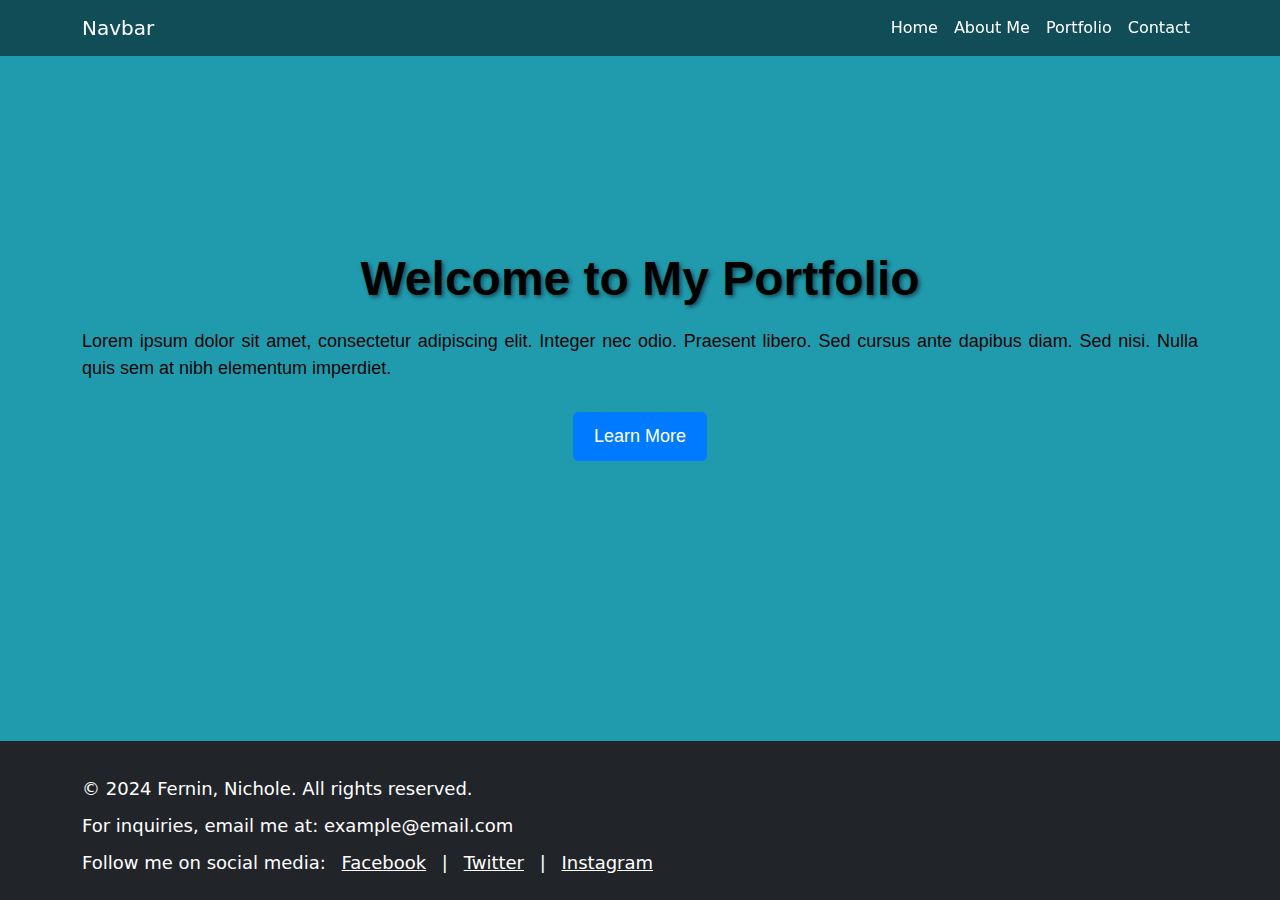
<file: index.html>
<!DOCTYPE html>
<html lang="en">

<head>
    <meta charset="UTF-8">
    <meta name="viewport" content="width=device-width, initial-scale=1.0">
    <title>My Portfolio</title>
    <link href="https://cdn.jsdelivr.net/npm/bootstrap@5.3.3/dist/css/bootstrap.min.css" rel="stylesheet"
        integrity="sha384-QWTKZyjpPEjISv5WaRU9OFeRpok6YctnYmDr5pNlyT2bRjXh0JMhjY6hW+ALEwIH" crossorigin="anonymous">
    <link rel="stylesheet" type="text/css" href="assets/css/style.css">
</head>

<body>
<!--Nav section-->
<nav class="navbar navbar-expand-lg navbar-dark bg-dark fixed-top">
    <div class="container">
        <a class="navbar-brand" href="#">Navbar</a>
        <button class="navbar-toggler" type="button" data-bs-toggle="collapse"
            data-bs-target="#navbarSupportedContent" aria-controls="navbarSupportedContent" aria-expanded="false"
            aria-label="Toggle navigation">
            <span class="navbar-toggler-icon"></span>
        </button>
        <div class="collapse navbar-collapse" id="navbarSupportedContent">
            <ul class="navbar-nav ms-auto mb-2 mb-lg-0">
                <li class="nav-item">
                    <a class="nav-link active" aria-current="page" href="index.html">Home</a>
                </li>
                <li class="nav-item">
                    <a class="nav-link active" aria-current="page" href="about-me.html">About Me</a>
                </li>
                <li class="nav-item">
                    <a class="nav-link active" aria-current="page" href="portfolio.html">Portfolio</a>
                </li>
                <li class="nav-item">
                    <a class="nav-link active" aria-current="page" href="contact.html">Contact</a>
                </li>
            </ul>
        </div>
    </div>
</nav>


    <!-- Home section -->
    <section id="home">
        <div class="container">
            <h1 class="bold-effect">Welcome to My Portfolio</h1>
            <p>Lorem ipsum dolor sit amet, consectetur adipiscing elit. Integer nec odio. Praesent libero. Sed cursus
                ante dapibus diam. Sed nisi. Nulla quis sem at nibh elementum imperdiet.</p>
            <a href="about-me.html" class="btn btn-primary">Learn More</a>
        </div>
    </section>

    <!--foooter section-->
    <footer class="bg-dark text-white text-center py-4">
        <div class="container">
            <p class="mb-0">© 2024 Fernin, Nichole. All rights reserved.</p>
            <p class="mb-0">For inquiries, email me at: example@email.com</p>
            <p class="mb-0">Follow me on social media: <a href="footer.html" class="text-white">Facebook</a> | <a
                    href="#" class="text-white">Twitter</a> | <a href="#" class="text-white">Instagram</a></p>
        </div>
    </footer>


    <script src="https://cdn.jsdelivr.net/npm/@popperjs/core@2.11.8/dist/umd/popper.min.js"
        integrity="sha384-I7E8VVD/ismYTF4hNIPjVp/Zjvgyol6VFvRkX/vR+Vc4jQkC+hVqc2pM8ODewa9r"
        crossorigin="anonymous"></script>
    <script src="https://cdn.jsdelivr.net/npm/bootstrap@5.3.3/dist/js/bootstrap.min.js"
        integrity="sha384-0pUGZvbkm6XF6gxjEnlmuGrJXVbNuzT9qBBavbLwCsOGabYfZo0T0to5eqruptLy"
        crossorigin="anonymous"></script>

</body>

</html>
</file>
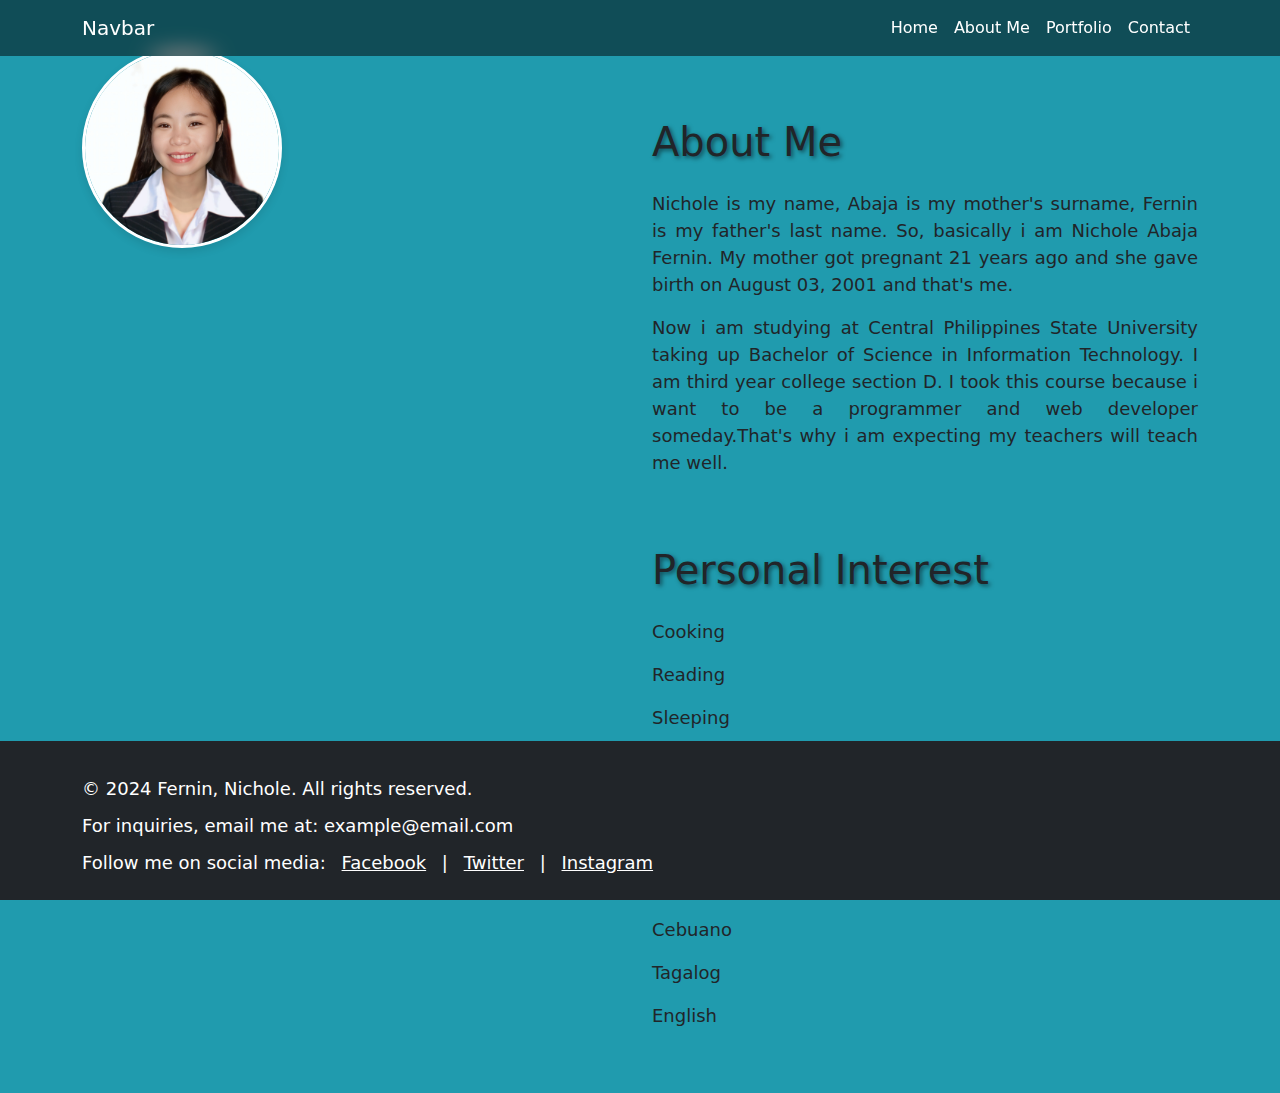
<file: about-me.html>
<!DOCTYPE html>
<html lang="en">

<head>
    <meta charset="UTF-8">
    <meta name="viewport" content="width=device-width, initial-scale=1.0">
    <title>My Portfolio</title>
    <link href="https://cdn.jsdelivr.net/npm/bootstrap@5.3.3/dist/css/bootstrap.min.css" rel="stylesheet"
        integrity="sha384-QWTKZyjpPEjISv5WaRU9OFeRpok6YctnYmDr5pNlyT2bRjXh0JMhjY6hW+ALEwIH" crossorigin="anonymous">
    <link rel="stylesheet" type="text/css" href="assets/css/style.css">
</head>

<body>
    <!--Nav section-->
    <nav class="navbar navbar-expand-lg navbar-dark bg-dark fixed-top">
        <div class="container">
            <a class="navbar-brand" href="#">Navbar</a>
            <button class="navbar-toggler" type="button" data-bs-toggle="collapse"
                data-bs-target="#navbarSupportedContent" aria-controls="navbarSupportedContent" aria-expanded="false"
                aria-label="Toggle navigation">
                <span class="navbar-toggler-icon"></span>
            </button>
            <div class="collapse navbar-collapse" id="navbarSupportedContent">
                <ul class="navbar-nav ms-auto mb-2 mb-lg-0">
                    <li class="nav-item">
                        <a class="nav-link active" aria-current="page" href="index.html">Home</a>
                    </li>
                    <li class="nav-item">
                        <a class="nav-link active" aria-current="page" href="about-me.html">About Me</a>
                    </li>
                    <li class="nav-item">
                        <a class="nav-link active" aria-current="page" href="portfolio.html">Portfolio</a>
                    </li>
                    <li class="nav-item">
                        <a class="nav-link active" aria-current="page" href="contact.html">Contact</a>
                    </li>
                </ul>
            </div>
        </div>
    </nav>

    <!-- About Me section -->
    <section id="about-me" class="py-5">
        <div class="container">
            <div class="row">
                <div class="col-md-6">
                    <img src="assets/img/nichole..jpg" alt="Profile Picture" class="profile-img img-fluid mb-4">
                </div>                
                <div class="col-md-6">
                    <h2 class="mb-4">About Me</h2>
                    <p>Nichole is my name, Abaja is my mother's surname, Fernin is my father's last name. So, basically
                        i am Nichole Abaja Fernin. My mother got pregnant 21 years ago and she gave birth on August 03,
                        2001 and that's me.</p>
                    <p>Now i am studying at Central Philippines State University taking up Bachelor of Science in
                        Information Technology. I am third year college section D. I took this course because i want to
                        be a programmer and web developer someday.That's why i am expecting my teachers will teach me
                        well.</p>
                    <h2 class="mb-4">Personal Interest</h2>
                    <p>Cooking</p>
                    <p>Reading</p>
                    <p>Sleeping</p>
                    <h2 class="mb-4">Languages</h2>
                    <p>Hiligaynon</p>
                    <p>Cebuano</p>
                    <p>Tagalog</p>
                    <p>English</p>
            </div>
        </div>
    </section>

    <!--foooter section-->
    <footer class="bg-dark text-white text-center py-4">
        <div class="container">
            <p class="mb-0">© 2024 Fernin, Nichole. All rights reserved.</p>
            <p class="mb-0">For inquiries, email me at: example@email.com</p>
            <p class="mb-0">Follow me on social media: <a href="footer.html" class="text-white">Facebook</a> | <a
                    href="#" class="text-white">Twitter</a> | <a href="#" class="text-white">Instagram</a></p>
        </div>
    </footer>

</body>

</html>
</file>
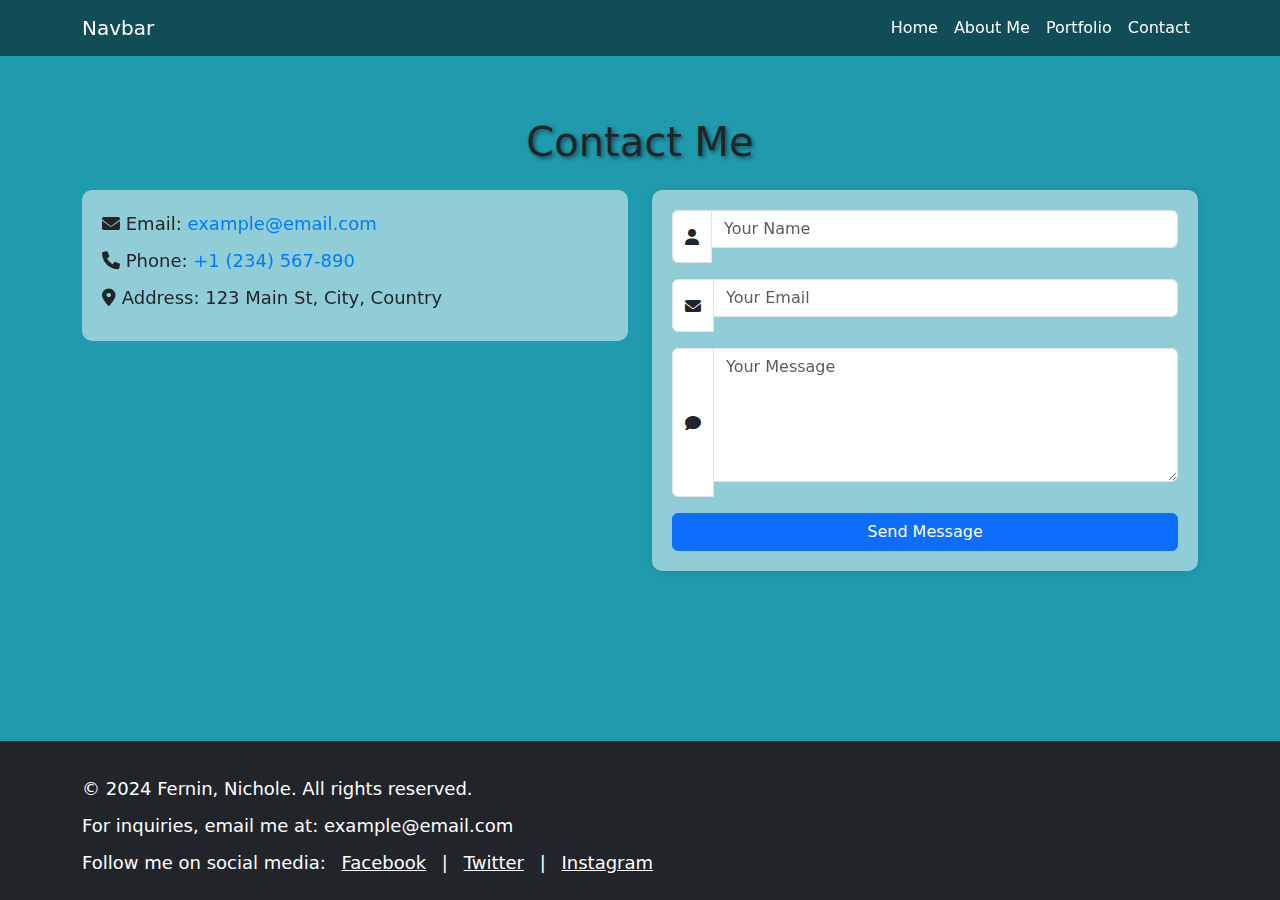
<file: contact.html>
<!DOCTYPE html>
<html lang="en">

<head>
    <meta charset="UTF-8">
    <meta name="viewport" content="width=device-width, initial-scale=1.0">
    <title>My Portfolio</title>
    <link href="https://cdn.jsdelivr.net/npm/bootstrap@5.3.3/dist/css/bootstrap.min.css" rel="stylesheet"
        integrity="sha384-QWTKZyjpPEjISv5WaRU9OFeRpok6YctnYmDr5pNlyT2bRjXh0JMhjY6hW+ALEwIH" crossorigin="anonymous">
    <link href="https://cdnjs.cloudflare.com/ajax/libs/font-awesome/6.0.0-beta3/css/all.min.css" rel="stylesheet">
    <link rel="stylesheet" type="text/css" href="assets/css/style.css">
</head>

<body>
<!--Nav section-->
<nav class="navbar navbar-expand-lg navbar-dark bg-dark fixed-top">
    <div class="container">
        <a class="navbar-brand" href="#">Navbar</a>
        <button class="navbar-toggler" type="button" data-bs-toggle="collapse"
            data-bs-target="#navbarSupportedContent" aria-controls="navbarSupportedContent" aria-expanded="false"
            aria-label="Toggle navigation">
            <span class="navbar-toggler-icon"></span>
        </button>
        <div class="collapse navbar-collapse" id="navbarSupportedContent">
            <ul class="navbar-nav ms-auto mb-2 mb-lg-0">
                <li class="nav-item">
                    <a class="nav-link active" aria-current="page" href="index.html">Home</a>
                </li>
                <li class="nav-item">
                    <a class="nav-link active" aria-current="page" href="about-me.html">About Me</a>
                </li>
                <li class="nav-item">
                    <a class="nav-link active" aria-current="page" href="portfolio.html">Portfolio</a>
                </li>
                <li class="nav-item">
                    <a class="nav-link active" aria-current="page" href="contact.html">Contact</a>
                </li>
            </ul>
        </div>
    </div>
</nav>

    <!-- Contact section -->
    <section id="contact" class="py-5">
        <div class="container">
            <h2 class="text-center mb-4">Contact Me</h2>
            <div class="row">
                <div class="col-md-6">
                    <div class="contact-info">
                        <p><i class="fas fa-envelope"></i> Email: <a href="mailto:example@email.com">example@email.com</a></p>
                        <p><i class="fas fa-phone"></i> Phone: <a href="tel:+1234567890">+1 (234) 567-890</a></p>
                        <p><i class="fas fa-map-marker-alt"></i> Address: 123 Main St, City, Country</p>
                    </div>
                </div>                
                <div class="col-md-6">
                    <form class="contact-form">
                        <div class="mb-3">
                            <div class="input-group">
                                <span class="input-group-text bg-white"><i class="fas fa-user"></i></span>
                                <input type="text" class="form-control" placeholder="Your Name" required>
                            </div>
                        </div>
                        <div class="mb-3">
                            <div class="input-group">
                                <span class="input-group-text bg-white"><i class="fas fa-envelope"></i></span>
                                <input type="email" class="form-control" placeholder="Your Email" required>
                            </div>
                        </div>
                        <div class="mb-3">
                            <div class="input-group">
                                <span class="input-group-text bg-white"><i class="fas fa-comment"></i></span>
                                <textarea class="form-control" rows="5" placeholder="Your Message" required></textarea>
                            </div>
                        </div>
                        <button type="submit" class="btn btn-primary btn-contact">Send Message</button>
                    </form>
                </div>
                
            </div>
        </div>
    </section>

   <!--foooter section-->
   <footer class="bg-dark text-white text-center py-4">
    <div class="container">
        <p class="mb-0">© 2024 Fernin, Nichole. All rights reserved.</p>
        <p class="mb-0">For inquiries, email me at: example@email.com</p>
        <p class="mb-0">Follow me on social media: <a href="footer.html" class="text-white">Facebook</a> | <a
                href="#" class="text-white">Twitter</a> | <a href="#" class="text-white">Instagram</a></p>
    </div>
</footer>


</body>

</html>
</file>
<file: assets/css/style.css>
body {
    background-color: #209bae; /* Light gray color */
}
/*home*/
#home {
    text-align: center;
    padding: 250px 0;
}

#home h1 {
    font-family: "Arial", sans-serif;
    font-size: 48px;
    color: #000000; /* Color of the heading */
    margin-bottom: 20px;
}

#home p {
    font-family: "Arial", sans-serif;
    font-size: 18px;
    color: #170505; /* Color of the paragraph */
    margin-bottom: 30px;
}

#home .btn-primary {
    font-family: "Arial", sans-serif;
    font-size: 18px;
    padding: 10px 20px;
    background-color: #007bff; /* Background color of the button */
    border-color: #007bff; /* Border color of the button */
    color: #fff; /* Text color of the button */
    border-radius: 5px; /* Rounded corners */
    text-decoration: none; /* Remove underline */
}

#home .btn-primary:hover {
    background-color: #0056b3; /* Darker background color on hover */
    border-color: #0056b3; /* Darker border color on hover */
}

.bold-effect {
    font-weight: bold; /* Mag-bold ang text */
    font-size: 2.5rem; /* Madako nga size sang text */
    text-shadow: 2px 2px 4px rgba(0, 0, 0, 0.5); /* Effect sang shadow */
}

/* About */
h2 {
    font-size: 2.5rem; /* Daku nga font size */
    text-shadow: 2px 2px 4px rgba(0, 0, 0, 0.5); /* Shadow effect */
}
/* Custom CSS for h2 tag */
h2 {
    margin-top: 70px; /* Adjust this value as needed */
}
/* Custom CSS for paragraph */
p {
    font-size: 18px; /* Adjust the font size as needed */
    text-align: justify;
}
.profile-img {
    width: 200px; /* I-adjust ang sukat sang larawan */
    height: 200px; /* I-adjust ang sukat sang larawan */
    object-fit: cover; /* I-maintain ang aspeto ratio kag i-crop ang larawan kon kinahanglan */
    border-radius: 50%; /* Himuon ang larawan nga rounded */
    border: 3px solid #fff; /* Dagdagi ang border kag himuon ini nga puti */
    box-shadow: 0 4px 8px rgba(0, 0, 0, 0.1); /* Maghatag sang shadow para sa 3D effect */
    transition: transform 0.3s ease-in-out; /* Mag-apply sang transition effect kon mag-hover ang mouse */
}

.profile-img:hover {
    transform: scale(1.1); /* Buhata ang larawan nga mas daku kon mag-hover ang mouse */
}

/*portfolio*/
#portfolio h2 {
    margin-bottom: 10px; /* Adjust the margin to push it slightly higher */
}

.card {
    box-shadow: 0 4px 8px rgba(0, 0, 0, 0.1); /* Add a shadow to the card */
    transition: transform 0.3s ease-in-out; /* Add transition effect */
}

.card:hover {
    transform: translateY(-5px); /* Move the card slightly upward on hover */
}

/*contact*/
.contact-form {
    background-color: #f9f9f9; /* Light gray background color */
    padding: 20px; /* Add some padding to the form */
    border-radius: 10px; /* Add rounded corners */
    box-shadow: 0 0 10px rgba(0, 0, 0, 0.1); /* Add a subtle shadow */
}

.contact-form .form-control {
    margin-bottom: 15px; /* Add some space between form elements */
}

.contact-form .btn-contact {
    width: 100%; /* Make the button full width */
}
.contact-info {
    background-color: rgba(255, 255, 255, 0.5); /* Add transparency */
    backdrop-filter: blur(10px); /* Add blur effect */
    padding: 20px; /* Adjust padding as needed */
    border-radius: 10px; /* Add border radius for rounded corners */
}


.contact-info p {
    margin-bottom: 10px; /* Add some space between paragraphs */
}

.contact-info a {
    color: #007bff; /* Link color */
    text-decoration: none; /* Remove underline */
}

.contact-info a:hover {
    text-decoration: underline; /* Add underline on hover */
}
.contact-form {
    background-color: rgba(255, 255, 255, 0.5); /* Add transparency */
    backdrop-filter: blur(10px); /* Add blur effect */
    padding: 20px; /* Adjust padding as needed */
    border-radius: 10px; /* Add border radius for rounded corners */
}

footer {
    text-align: center; /* I-center ang text sa footer */
}

footer p {
    margin: 10px 0; /* Buruton ang margin sa ibabaw kag idalum */
}

footer a {
    margin: 0 10px; /* Margin sa tags nga <a> sa footer */
}

footer a.btn-primary {
    display: inline-block; /* I-display ang button bilang block element */
}
/* Add this CSS to your style.css */

/* Add this CSS to your style.css */

/* Add this CSS to your style.css */

footer {
    position: fixed; /* Set the position to fixed */
    bottom: 0; /* Stick it to the bottom */
    width: 100%; /* Make it take the full width */
    background-color: #343a40; /* Background color of the footer */
    color: #ffffff; /* Text color */
    padding: 20px 0; /* Padding for top and bottom */
    text-align: center !important; /* Align the text to the center */
}



.navbar {
    backdrop-filter: blur(10px); /* Blur effect */
    background-color: rgba(0, 0, 0, 0.5) !important; /* Transparent black background */
}
</file>
